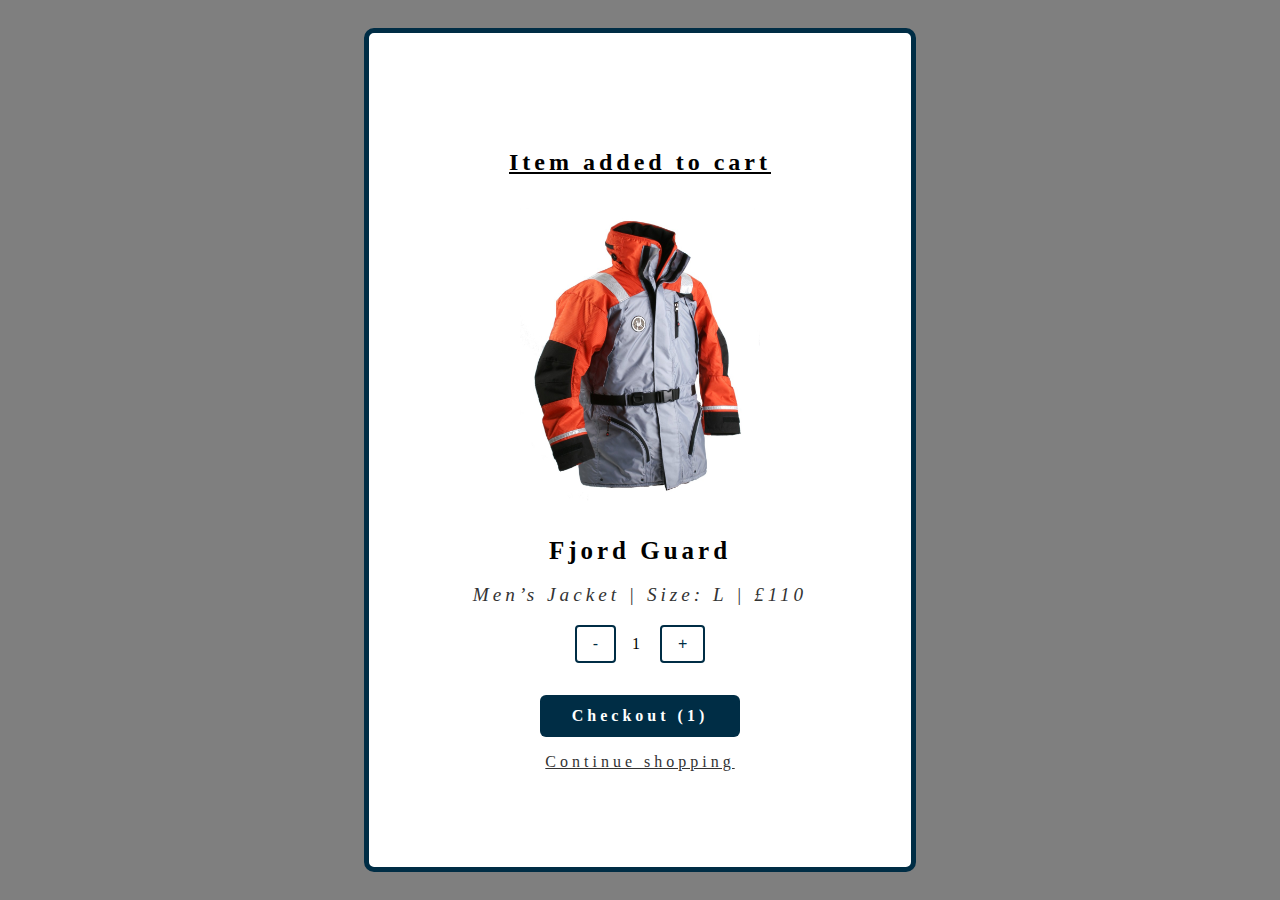
<file: cart-popup.html>
<!DOCTYPE html>
<html lang="en">
  <head>
    <meta charset="UTF-8">
    <meta name="description" content="view a list of new arrival jackets for men and women">
    <meta name="viewport" content="width=device-width, initial-scale=1.0">
    <title>Rainy Days | Added to Cart</title>
    <link rel="stylesheet" href="src/css/styles.css">
    <link rel="stylesheet" href="src/css/product-detail.css">
    <link rel="stylesheet" href="src/css/new-arrivals.css">
    <link rel="stylesheet" href="src/css/cart-popup.css">
    <link rel="stylesheet" href="src/css/checkout.css">
    <link rel="stylesheet" href="src/css/thankyou.css">
    <link rel="stylesheet" href="src/css/_variables.css">
    <link rel="stylesheet" href="src/css/_global_media.css">
    <link rel="stylesheet" href="https://cdnjs.cloudflare.com/ajax/libs/font-awesome/6.5.0/css/all.min.css">
  </head>
    <body class="popup-background">
   <div class="cart-popup">
    <h2>Item added to cart</h2>
    <img src="images/Fjord-Guard.jpg" alt="Fjord Guard" class="popup-image">

    <h3>Fjord Guard</h3>
    <p><em>Men’s Jacket | Size: L | £110</em></p>

    <div class="quantity">
      <button>-</button>
      <span>1</span>
      <button>+</button>
    </div>

    <a href="checkout.html" class="checkout-btn">Checkout (1)</a>
    <a href="index.html" class="continue-link">Continue shopping</a>
  </div>
</body>
</html>
</file>
<file: src/css/styles.css>
*body {
    font-family:'Mohave',arial, sans-serif;
    color: #111;
    background-color: #fff;
    line-height: 1.6;
}

*.breadcrumb a, .breadcrumb {
  letter-spacing: 2px;
  color: gray;
  text-decoration: none;
  font-style: italic;
  margin-left: 15px;
}

*.highlight {
  text-decoration: underline;
}

/* Header styling */

.main-header {
  background-color: var(--main-color);
  padding: 2.5rem 2rem;
  color: white;
}

.header-container {
  display: flex;
  justify-content: space-around;
  align-items: center;
  margin: 0 auto;
  gap: 570px;
}

.logo {
  position: relative;
  width: 200px;
  height: auto;
}

img.enlarged {
  position: absolute;
  width: 170px;
  top: -75px;
  left: 0;
  z-index: 1;
}


.main-nav ul {
  display: flex;
  gap: 2rem;
  list-style: none;
  margin: 0;
  padding: 0;
}

.main-nav a {
  color: white;
  text-decoration: none;
  font-size: 1rem;
  letter-spacing: 1.5px;
}

.main-nav a:hover {
  text-decoration: underline;
}

.header-icons {
  display: flex;
  gap: 4rem;
  align-items: center;
}

.header-icons i {
  color: white;
  font-size: 1.25rem;
  cursor: pointer;
  transition: transform 0.2s ease;
}

.header-icons i:hover {
  transform: scale(1.2);
}

/* Hero section background */
.welcome {
  background-image: url("/images/welcome.jpg");
  background-size: cover;
  background-position: center;
  height: 100vh;
  display: flex;
  flex-direction: column;
  justify-content: center;
  align-items: flex-start;
  position: relative;
  overflow: hidden;
  padding-left: 5%;
}


/* Overlay box on top of hero image */
.welcome_content {
  background-color: rgba(0, 0, 0, 0.6);
  padding: 1rem;
  border-radius: 10px;
  text-align: left;
  color: white;
  max-width: 40%;
  width: 550px;
  box-shadow: 0 4px 10px rgba(0, 0, 0, 0.4);
}

.welcome h1 {
  font-size: 1.75rem;
  font-weight: bold;
  display: block;
  margin-bottom: 0.5rem;
  letter-spacing: 2px;
}

p.welcome_subtext {
  font-size: 20px;
  font-style: italic;
  letter-spacing: 1.5px;
  margin-bottom: 25px;
}

/* CTA buttons */
.cta_buttons {
    margin-top: 5%;
    margin-left: 1%;
}
.cta {
  background-color: #0a2c3d;
  color: white;
  padding: 1rem 1.5rem;
  border: none;
  border-radius: 8px;
  font-size: 1.2rem;
  margin: 0.5rem;
  text-decoration: none;
  text-align: center;
  display: inline-block;
  cursor: pointer;
  transition: 0.3s ease;
  width: 200px;
  letter-spacing: 4px;
}

.cta:hover {
  background-color: #05445e;
}

/*category section*/

.category-section {
  background-color: white;
  padding: 1rem 4rem;
  display: flex;
  gap: 0rem;
  overflow-x: auto;
  scroll-snap-type: x mandatory;
  scroll-padding: 1rem;
  height: 230px;
}

.category-card {
  min-width: 285px;
  padding: 2rem;
}

.category-container {
  flex: 0 0 258px;
  position: sticky;
  overflow: hidden;
  text-align: center;
  font-weight: bold;
  border-radius: 12px;
  scroll-snap-align: start;
}

.category-container img {
  width: 100%;
  height: 100%;
  object-fit: cover;
  display: block;
  border-radius: 12px;
  filter: brightness(0.5);
}

.category-overlay {
  position: absolute;
  top: 0;
  left: 0;
  width: 100%;
  height: 100%;
  display: flex;
  justify-content: center;
  align-items: center;
  color: white;
  font-size: 1.3rem;
  font-weight: bold;
  z-index: 1;
  text-shadow: 0 1px 2px black;
}

.category-container span {
  display: block;
  padding: 0.5rem;
}

.view-more {
  background-color: #888;
  height: 85px;
  margin-top: 32px;
}

/*New arrival section*/

.new-arrivals{
  text-decoration: underline;
  margin-bottom: -5px;
  margin-top: 50px;

}

.product-scroll {
  display: flex;
  gap: 2rem;
  overflow-x: auto;
  padding: 1rem 0;
  scroll-snap-type: x mandatory;
  margin-bottom: 75px;
}

.product-card {
  flex: 0 0 calc(100% / 4);
  width: 400px;
  scroll-snap-align: start;
  border: 1px solid #ccc;
  border-radius: 10px;
  padding: 1rem;
  background: #fff;
  box-shadow: 0 2px 4px rgba(0,0,0,0.1);
  height: 390px;
}

.product-card img {
  height: 250px;
  display: block;
  margin: 0 auto;
}

.product-title-price {
  display: flex;
  justify-content: space-between;
  align-items: center;
  font-weight: bold;
  margin-top: 1.5rem;
  margin-bottom: 1.5rem;
  font-size: 25px;
}

.product-price {
  color: #111;
  font-weight: bold;
}

.sizes-underline {
  font-style: italic;
  text-decoration: underline;
  margin-bottom: 0px;
}

.sizes span {
  display: inline;
  background: #002d45;
  color: white;
  padding: 0.7rem 2rem;
  margin: 0.2rem;
  border-radius: 15px;
  font-size: 1rem;
}

.sizes span.unavailable {
  background: #ccc;
  color: #666;
}


/*Footer*/

footer {
  background-color: #002d45;
  padding-left: 5rem;
  padding-right: 5rem;
  padding-top: 1rem;
  padding-bottom: 5rem;
  border-top-style: solid;
  border-top-width: 0px;
  margin-left: -8px;
  margin-right: -8px;
  margin-bottom: -8px;
}

.footer-text {
  display: flex;
  gap: 3rem;
  margin: 0 auto;
  justify-content: space-between;
  width: 1740px;
  height: 250px;
font-size: 20px;
}

.footer-container {
  background-color: #002d45;
  color: white;
  padding: 2rem;
}

/* Row 1: Logo + Newsletter */

.footer-logo img {
max-width: 230px;
}

img.footer-enlarged {
  position: relative;
  width: 200px;
  top:5px;
  left: 25px;
  z-index: 1;
}

.logo-newsletter {
  display: flex;
  justify-content: space-between;
  align-items: center;
  flex-wrap: wrap;
  margin-bottom: 2rem;
}


.newsletter {
  display: flex;
  gap: 1rem;
  align-items: center;
}

.newsletter input {
  padding: 0.75rem 1rem;
  border: none;
  border-radius: 4px;
  min-width: 250px;
  margin-top: 15px;
  background-color: white;
}

.newsletter-input-text {
  font-size: 12px;
}

.newsletter button {
  padding: 0.75rem 1.5rem;
  background-color: #3b8e9e;
  color: white;
  border: none;
  border-radius: 4px;
}

/* Horizontal line */
.footer-hr {
  border: none;
  border-top: 1px solid #ccc;
  margin: 2rem 0;
  width: 100%;
}

/* Row 2: Links */
.footer-links {
  display: flex;
  justify-content: space-between;
  flex-wrap: wrap;
  gap: 2rem;
}

.customer-information {
  min-width: 150px;
}

.footer-headers {
  margin-bottom: 0.5rem;
  font-weight: bold;
}

.footer-links ul {
  list-style: none;
  padding: 0;
  margin: 0;
}

.footer-links li {
  margin-bottom: 0.3rem;
}

/* Row 3: App icons and social media */
.social-media-footer {
  display: flex;
  gap: 3rem;
  flex-wrap: wrap;
  flex-direction: column;
}

.social-media-footer img {
  width: 32px;
  height: 32px;
  margin-right: 0.5rem;
}

.sosial-icons a {
  text-decoration: none;
  color: inherit;
}

.social-icons a:visited {
  text-decoration: none;
  color: inherit;
}

.social-icons a img {
text-decoration: none;
transition: transform 0.2s;
color: #fff;
}

.social-icons a:hover img {
  transform: scale(1.1);
}

/* Footer bottom text */

.footer-copy {
  text-align: left;
  font-size: 0.8rem;
  color: #ccc;
  margin-top: -1rem;
}
</file>
<file: src/css/product-detail.css>
/*Right side of the column*/
.product-detail {
    display: flex;
    justify-content: center;
    align-items: flex-start;
    gap: 3rem;
    padding: 2rem 4rem;
    margin:auto;
}

.product-image img {
    width: 80%;
    border: 10px;
}
/*Left side of the column*/
.product-name-row {
  display: flex;
  justify-content: space-between;
  align-items: baseline;
  gap: 1rem;
}

.size-label-row {
  display: flex;
  justify-content: space-between;
  align-items: center;
  gap: 1rem;
  margin-top: 0.5rem;
  margin-bottom: -1.5rem;
}

.size-label-highlight {
    text-decoration: underline;
}

.under-category-sizes{
    font-size: 18px;
    font-style: italic;
    color: #666;
}
h1 {
    font-size: 40px;
}

.highlight_price {
    font-weight: bold;
    font-size: 25px;
}

.size-label {
    font-size: 20px;
}

.size-buttons {
    display: flex;
    gap: 0.5rem;
    margin: 1rem 0;
}

.product-layout {
    display: grid;
    grid-template-columns: 1fr 1fr;
    gap: 2rem;
    padding: 2rem;
    margin: 4rem 9rem;
}

.size, .size-unavailable, .size-availible-selected {
  padding: 1rem 2rem;
  border: none;
  border-radius: 4px;
  font-weight: bold;
  cursor: pointer;
  font-size: 19px;
  transition: color 0.2s ease;
}

.size-availible-selected:hover {
background-color:#1a5b7e;
}

.size {
  background-color: var(--main-color);
  color: white;
}

.size-unavailable {
  background-color: #ccc;
  color: #666;
  cursor: not-allowed;
}

.size-availible-selected {
  background-color: var(--main-color);
  color: white;
  border: 2px solid var(--main-color);
}

.add-to-cart {
  background-color: var(--main-color);
  color: white;
  padding: 1rem 8rem;
  border: none;
  font-weight: bold;
  margin-right: 1rem;
  font-size: 25px;
  text-decoration: none;
}

.add-to-cart:hover {
  background-color: #1a5b7e;
}
.like-icon {
  background-color:var(--main-color);
  border: none;
  cursor: pointer;
  font-size: 2.5rem;
  color: white;
  padding: 0.5rem 2rem;
  transition: color 0.2s ease;
}

button {
  color: white;
  cursor: pointer;
  transition: background-color 0.3s ease;
}

button:hover {
  background-color: #004e70; /* slightly lighter color on hover */
}

p {
    font-size: 20px;
}

h3 {
    font-size: 25px;
}

.product-action {
  display: flex;
  flex-direction: row;   
  gap: 1rem;                
  align-items: flex-start; 
}


.like-icon:hover {
  color: red;
}

.accordion-header {
    display: flex;
    justify-content: space-between;
    align-items: center;

}

.jacket-information {
  margin-top: 4rem;
}
.accordion {
  margin-top: 6rem;
}

.accordion-item {
    margin-bottom: 1.5rem;
}

.arrow-icon {
    font-size: 1.2rem;
    color:var(--main-color) ;
}

hr {
    border: none;
    border-top: 7px solid var(--main-color);
    margin-top: 0.5rem;
}
</file>
<file: src/css/new-arrivals.css>
.product-list {
display: grid;
grid-template-columns: repeat(3, 1fr);
gap: 7rem;
padding: 6rem;
}

.product-info {
background-color: white;
border-radius: 10px;
padding: 1rem;
text-align: left;
box-shadow: 0 2px 6px rgba(0, 0, 0, 0.1);
display: flex;
flex-direction: column;
border: 0.2rem solid var(--main-color);
}

.product-info img {
max-width: 70%;
height: 330px;
border-radius: 8px;
margin-left: 4rem;
}

.product-card-info {
    display: flex;
    justify-content: space-between;
}
.sizes span.unavailible {
background: #ccc;
color:#666
}

.sizes-availible {
text-decoration: underline;
}
</file>
<file: src/css/cart-popup.css>
body.popup-background {
  background-color: rgba(0, 0, 0, 0.5); /* dark overlay */
  display: flex;
  justify-content: center;
  align-items: center;
  height: 100vh;

  margin: 0;
}

.cart-popup {
  background-color: white;
  padding: 6rem;
  border: 5px solid var(--main-color);
  border-radius: 10px;
  text-align: center;
  max-width: 350px;
  width: 90%;
  letter-spacing: 4px;
}

.cart-popup h2 {
  font-size: 1.5rem;
  font-weight: bold;
  margin-bottom: 1rem;
  text-decoration: underline;
}

.popup-image {
  max-width: 240px;
  margin: 1rem 0;
}

.cart-popup h3 {
  margin: 1rem 0;
}

.cart-popup p {
  font-size: 1.2rem;
  color: #333;
}

.quantity {
  display: flex;
  justify-content: center;
  align-items: center;
  gap: 1rem;
  margin: 1rem 0;
}

.quantity button {
  padding: 0.5rem 1rem;
  font-size: 1rem;
  background: none;
  border: 2px solid var(--main-color);
  color: var(--main-color);
  border-radius: 4px;
  cursor: default;
}

.checkout-btn {
  display: inline-block;
  background-color: var(--main-color);
  color: white;
  padding: 0.75rem 2rem;
  font-weight: bold;
  text-decoration: none;
  margin-top: 1rem;
  border-radius: 6px;
}

.continue-link {
  display: block;
  margin-top: 1rem;
  text-decoration: underline;
  color: #333;
}
</file>
<file: src/css/checkout.css>
.checkout-layout {
  display: grid;
  grid-template-columns: 1fr 1fr;
  gap: 2rem;
  padding: 2rem 4rem;
  margin: auto;
}

/*left side column*/
.checkout-header {
    padding-left: 4rem;
}

.your-information-container {
    display: grid;
    border: 5px solid #b0b0b0;
    border-radius: 5px;
    background-color: #b0b0b0;
    margin-bottom: 1rem;
    padding: 0rem 1rem 1rem 1rem;

}

p.header-container-section {
  font-size: 20px;
  font-weight: bold;
  color: white;
}

.information-catagory {
    display: flex;
    flex-direction: column;
    gap: 1rem;
}


input {
  display: block;
  padding: 0.75rem;
  margin-bottom: 1rem;
  font-size: 1rem;
  border: 1px solid #000000;
  border-radius: 5px;
}


input::placeholder {
  color: #999;
  font-style: italic;
}

.checkout-button {
  padding: 1rem;
  text-align: left;
  background-color: #b0b0b0;
  border: none;
  border-radius: 5px;
  font-size: 20px;
  text-decoration: none;
  color: white; 
  display: block;
  font-family: inherit; 
}

.order-confirmation:hover {
  background-color: #004e70;
}

/*right side column*/

.order-summary {
  display: flex;
  background-color: #f8f8f8;
  padding: 1rem 3rem 3rem 3rem;
  border-radius: 8px;
  border: 7px solid var(--main-color);
  flex-direction: column;
  height: 45rem;
  letter-spacing: 1px;
  font-size: 20px;
}

.checkout-hr {
    border: none;
    border-top: 2px solid;
    margin-top: 0.5rem;
}
.heading-summary {
  display: flex;
  justify-content: space-between;
  align-items: center;
}

.order-information h3 {
  margin: 1rem 0;
  font-style: initial;
  font-weight: lighter;
}

.edit-button {
  all: unset;              
  font-family: inherit;    
  font-size: 1.5rem;        
  color: inherit;          
  cursor: pointer;   
}

.heading-summary span {
  font-size: 45px;
}
.order-summary-info {
  margin-right: 15rem;
  margin-top: -2rem;
}
.order-information {
  display: flex;
  flex-direction: row-reverse;
  align-items: self-start;
  gap: 1rem;
}

.order-information img {
  width: 290px;
  height: 355px;
}

.summary-text-price h4 {
display: flex;
justify-content: space-between;
align-items: center;
}
</file>
<file: src/css/thankyou.css>
.thank-you-container {
display: flex;
flex-direction: column;
align-items: center; 
margin-top: 120px;
margin-bottom: 120px;
}

.confirmation-text {
display: flex;
  flex-direction: column;
  align-items: center;
}

.thank-you-link {
    font-size: 20px;
}

.Rainydays-logo {
    color: #1b6c82
}
</file>
<file: src/css/_variables.css>
/* Use this file to store your useful variables */
/* This could be colors, fonts, or padding sizes! */

:root {
  --color-primary: #7be447;
  --color-secondary: #1f1f1f;
  --main-color: #002d45;
}
</file>
<file: src/css/_global_media.css>
/* Global Media Queries*/

@media (min-width: 500px) {
  .header-container {
    display: grid;
    grid-template-areas: 
    "nav icons"
    "logo logo";
    grid-template-columns: 1fr 1fr;
    gap: 1rem;
    padding: 1rem;
  }

  .main-nav {
    grid-area: nav;
    justify-self: start;
  }

  .logo {
    grid-area: logo;
    justify-self: center;
    text-align: center;
  }

  .enlarged {
    height: auto;
  }

  .header-icons {
    grid-area: icons;
    justify-self: end;
  }

  .main-nav ul {
    flex-direction: row;
    gap: 1rem;
  }

    .footer-container {
    padding: 3rem;
  }

  .footer-text {
    font-size: 0.9rem;
  }

  .newsletter input {
    width: 100%;
  }

  .newsletter {
    flex-direction: column;
    align-items: flex-start;
  }
}

@media (max-width: 1024px) {
  .product-list {
    grid-template-columns: repeat(2, 1fr);
    padding: 2rem;
    gap: 2rem;
  }

  .product-image {
    position: relative;
  }
}

@media (max-width: 768px) {
  .product-list {
    grid-template-columns: 1fr;
    padding: 1rem;
  }

  .product-info img {
    width: 100%;
    height: auto;
    margin: 0 auto;
  }
    
}

@media (max-width: 768px) {
  .checkout-layout {
    grid-template-columns: 1fr;
    padding: 1rem;
  }

  .checkout-header {
    padding-left: 0;
    text-align: center;
  }

  .your-information-container {
    padding: 1rem;
  }

  .order-summary {
    padding: 1rem;
    margin-top: 2rem;
    height: auto;
  }

  .order-information {
    flex-direction: column;
    align-items: center;
    text-align: center;
  }

  .order-information img {
    width: 100%;
    height: auto;
    max-width: 300px;
  }

  .order-summary-info {
    margin: 1rem 0;
    text-align: center;
  }

  .summary-text-price h4 {
    flex-direction: column;
    gap: 0.3rem;
    text-align: left;
  }

  .heading-summary span {
    font-size: 2rem;
  }

  .checkout-button {
    font-size: 1rem;
    text-align: center;
  }
}
</file>
